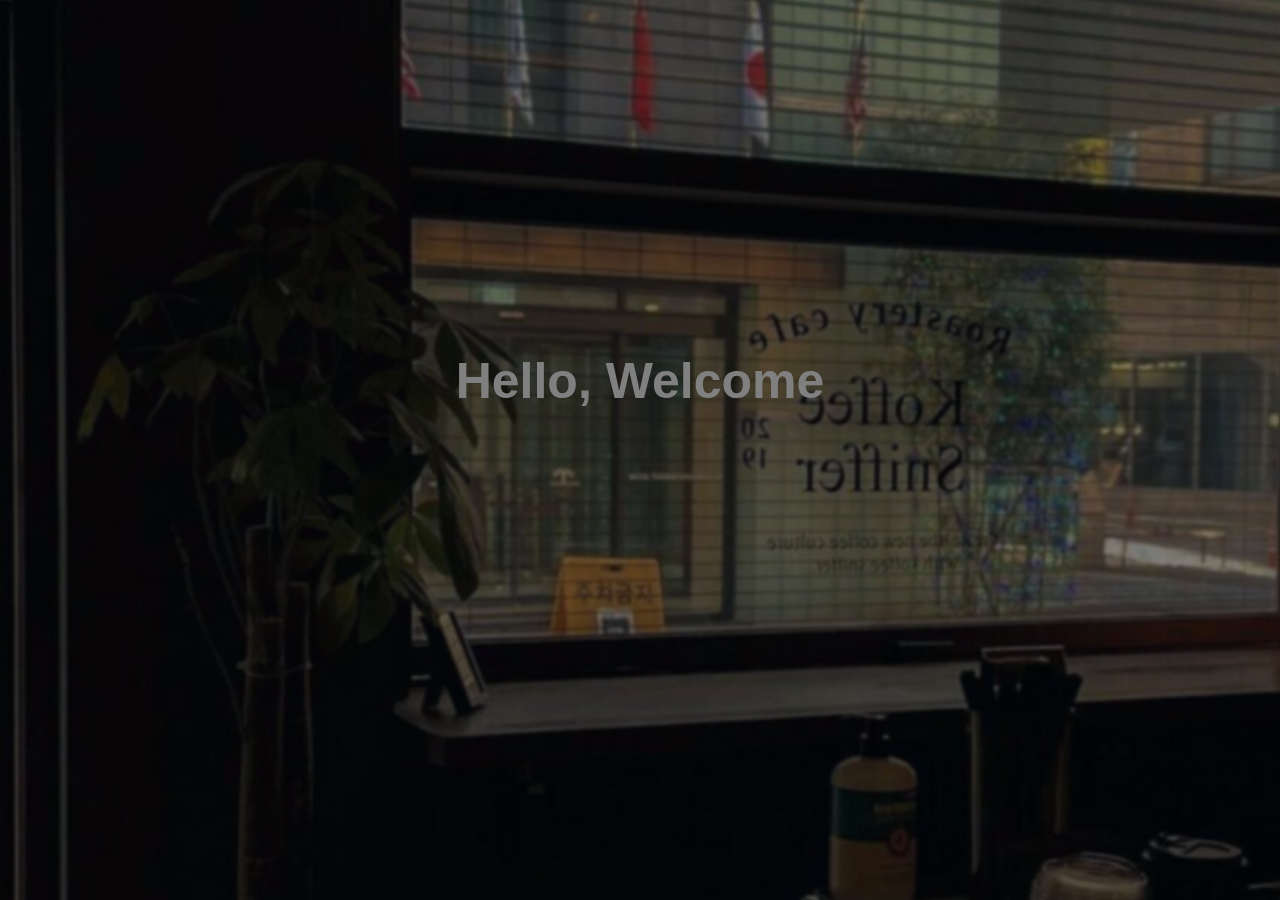
<file: index.html>
<!DOCTYPE html>
<html lang="en">
<head>
    <meta charset="UTF-8">
    <meta http-equiv="X-UA-Compatible" content="IE=edge">
    <meta name="viewport" content="width=device-width, initial-scale=1.0">
    <link rel="stylesheet" href="style02.css">
    <title>Introduce Myself</title>
    <style>
        @font-face {
            font-family: Prompt;
            src: url(font/Prompt/Prompt-Medium.ttf);
        }
    </style>
    <style>
        body{
            font-family: Prompt;
        }
    </style>
</head>
<body>
    <h1 data-text="Hello, Welcome ">Hello, Welcome </h1>

    <h2> To My Website</h2>
    <button onclick="document.location='in001.html'">Click to enter website</button>
    
</body>
</html>
</file>
<file: style02.css>
*
{
    margin: 0px;
    padding: 0px;
    font-family: Arial, Helvetica, sans-serif;
    box-sizing: border-box;
}
body
{
    display: grid;
    justify-content: center;
    align-items: center;
    min-height: 100vh;
    place-content: center;
    background-image: url('78944.png');
    background-repeat: no-repeat;
    background-attachment: fixed;
    background-size: cover;  
}
h1
{
    font-size: 50px;
    position: relative;
    color: grey;
}
h1::before
{
    content: attr(data-text);
    position: absolute;
    top: 0;
    left: 0;
    width: 0;
    height: 100%;
    color: white;
    overflow: hidden;
    animation: animate 2s ease forwards;
}

@keyframes animate
{
    0%
    {
        width: 0;
    }
    100%
    {
        width : 100%;
    }
}
h2
{
    text-align: center;
    color: white;
    padding: 3rem;
    opacity: 0;
    transform: translateY(3rem);
    animation: UpFade 2s ease 3s forwards;
}
@keyframes UpFade
{
    to
    {
        opacity: 1;
        transform: translateY(0);
    }
}
button
{
    background: transparent;
    border: transparent;
    opacity: 0;
    transform: translateY(3rem);
    animation: UpFade 2s ease 4s forwards;
    color: whitesmoke;
}
</file>
